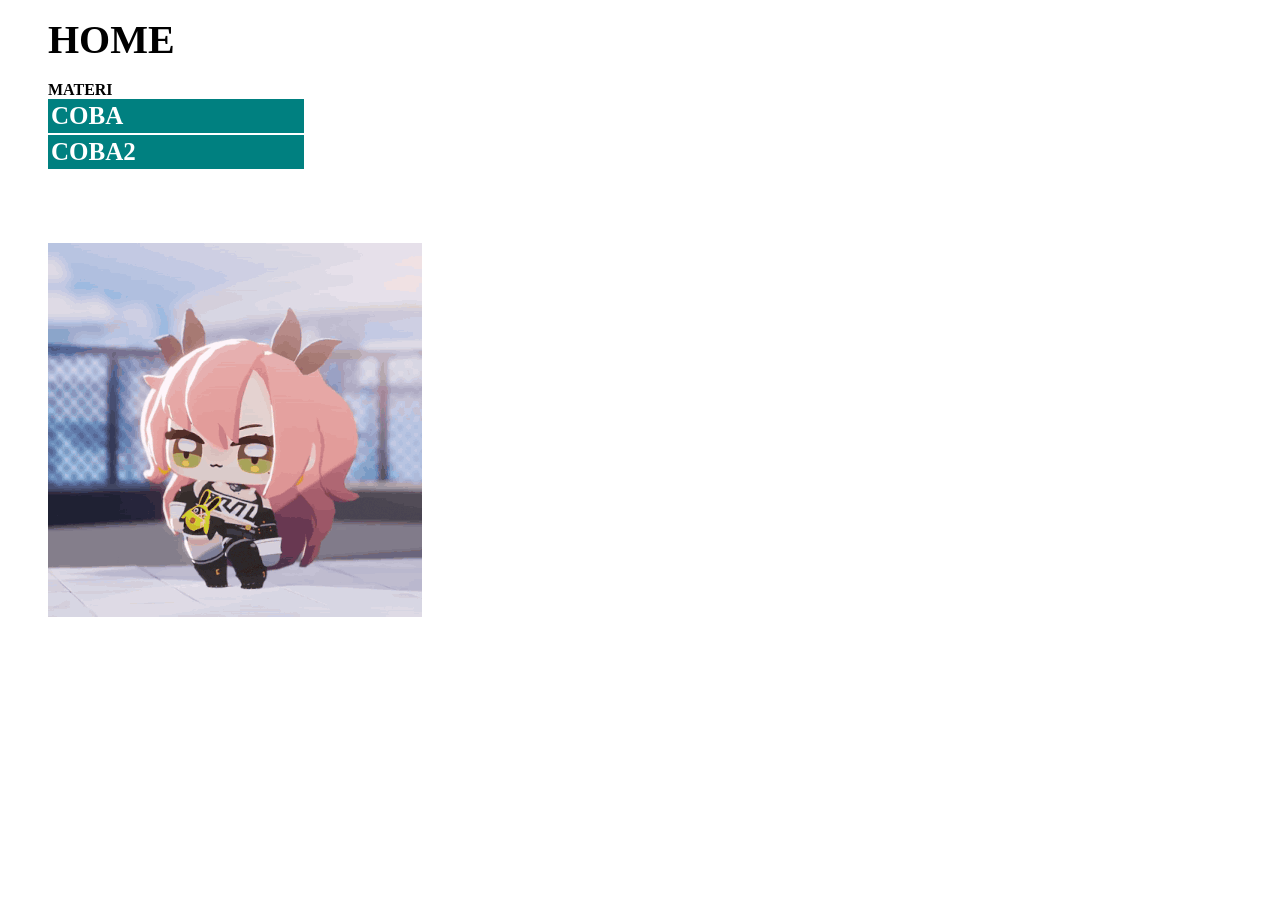
<file: index.html>
<!DOCTYPE html>
<html lang="en">
<head>
    <link href="style.css" rel="stylesheet">
    <meta charset="UTF-8">
    <meta name="viewport" content="width=device-width, initial-scale=1.0">
    <title>Document</title>
</head>
<body>
    <ul>
        <audio autoplay>
            <source src="PS2 Game selection sfx ... or hang up _ notification sound ▓ Free Sound Effect  IDK - VRT sound effects.mp3">
        </audio>
        <li><b href="#">HOME</li>
        <br>
        <li>MATERI</li>
        <li><a href="materi.html">COBA</a></li>
        <li><a href="lain.html">COBA2</a></li>
        <br>
        <br>
        <br>
        <br>
        <img src="zzz-zenless-zone-zero.gif">
    </ul>
</body>
</html>
</file>
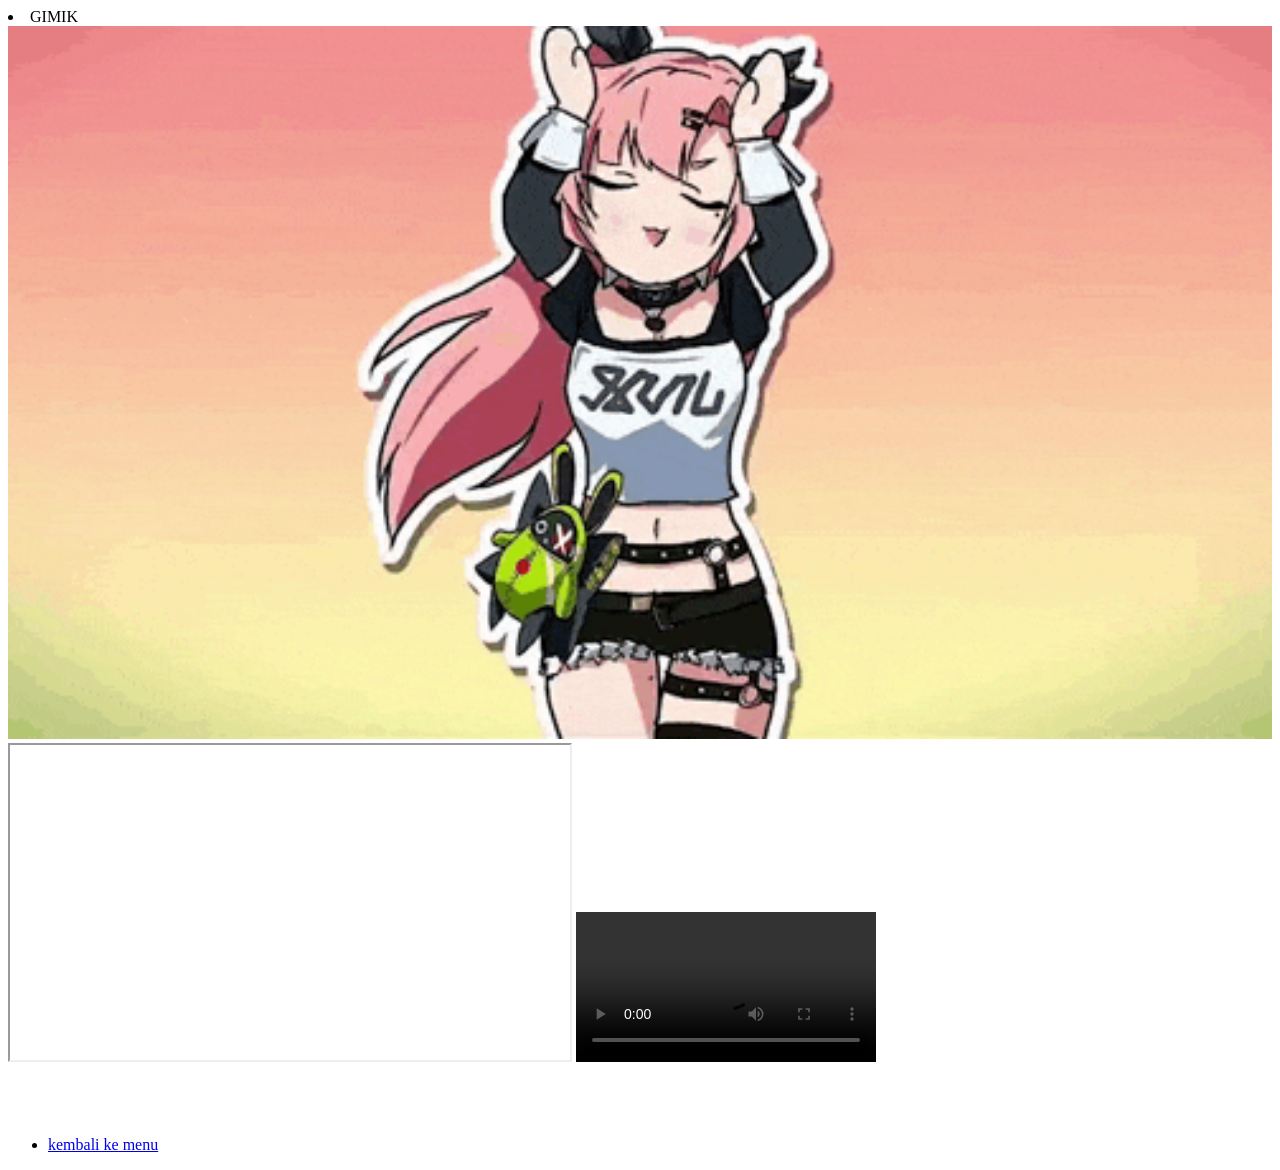
<file: lain.html>
<!DOCTYPE html>
<html lang="en">
<head>
    <meta charset="UTF-8">
    <meta name="viewport" content="width=device-width, initial-scale=1.0">
    <title>Document</title>
</head>
<body>
    <audio autoplay loop>
        <source src="Hankaku Street Daytime BGM  Neverness to Everness (NTE) OST - JamesJGoodwin.mp3">
    </audio>
    <li><ba href="#">GIMIK</li>
    <img src="caramelldansen-nicole-demara.gif" width="100%" height="100%">
    <iframe
    width="560"
    height="315"
    src="https://www.youtube.com/embed/Ef4gLTNdoZM"
    allowfullscreen>
    </iframe>
    <video controls src="youtube-F8vEp_V8BHw.d6d7b716.mp4"></video>

    <ul>
        <br>
        <br>
        <br>
        <li><a href="tugas matdis.html">kembali ke menu</a></li>
    </ul>
    
</html>
</file>
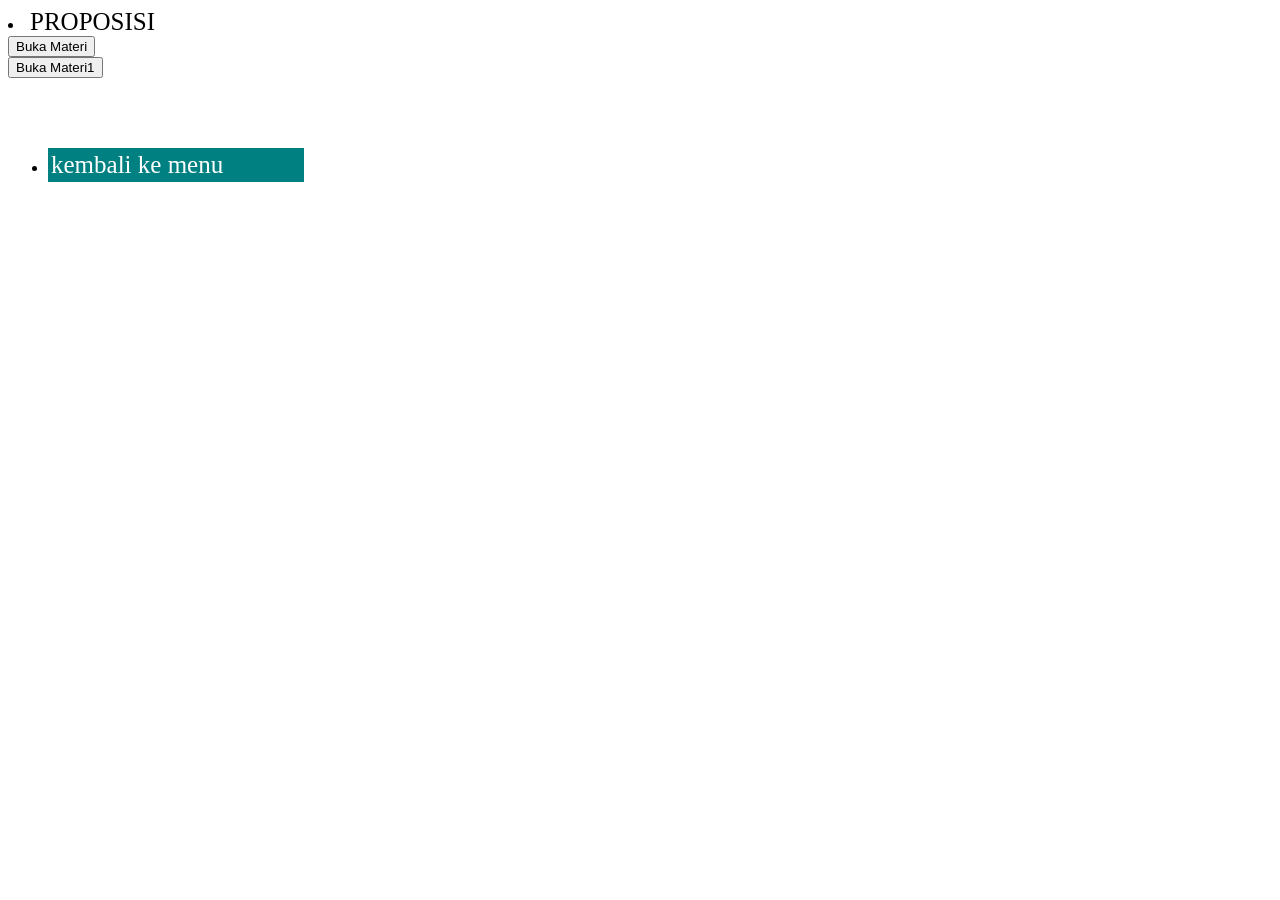
<file: materi.html>
<!DOCTYPE html>

<html lang="en">
<head>
    <link href="styleisi.css" rel="stylesheet">
    <meta charset="UTF-8">
    <meta name="viewport" content="width=device-width, initial-scale=1.0">
    <title>Document</title>
</head>
<body>
    <audio autoplay>
        <source src="PS2 Game selection sfx ... or hang up _ notification sound ▓ Free Sound Effect  IDK - VRT sound effects.mp3">
    </audio>

    <li><a href="#">PROPOSISI</a></li>

    <!-- MATERI PERTAMA -->
    <button class="btn-tampil" onclick="tampilkanMateri()">
        Buka Materi
    </button>

    <div id="materi" class="kolom-materi"></div>

    <script>
        function tampilkanMateri() {
            var materi = document.getElementById("materi");
            var tombol = document.querySelector(".btn-tampil");

            materi.classList.toggle("aktif");

            if (materi.classList.contains("aktif")) {
                materi.innerHTML =
                    "<h3>Isi Teks dari Script</h3><p>Pak Kandi 67</p>" + "<audio autoplay><source src='PS2 Game selection sfx ... or hang up _ notification sound ▓ Free Sound Effect  IDK - VRT sound effects.mp3'></audio>";

                tombol.innerText = "Tutup Materi";
            }

            if (!materi.classList.contains("aktif")) {
                materi.innerHTML = "";
                tombol.innerText = "Buka Materi";
            }
        }
    </script>


    <!-- MATERI KEDUA -->
    <button class="btn-tampil1" onclick="tampilkanMateri1()">
        Buka Materi1
    </button>

    <div id="materi1" class="kolom-materi1"></div>

    <script>
        function tampilkanMateri1() {
            var materi1 = document.getElementById("materi1");
            var tombol1 = document.querySelector(".btn-tampil1");

            materi1.classList.toggle("aktif");

            if (materi1.classList.contains("aktif")) {
                materi1.innerHTML =
                    "<h3>Isi Teks dari Script</h3><p>Pak Kandi 61</p>" + "<img src='road_roller_da.jpg' widht='20%'>" + "<audio autoplay><source src='Hankaku Street Daytime BGM  Neverness to Everness (NTE) OST - JamesJGoodwin.mp3'></audio>";

                tombol1.innerText = "Tutup Materi1";
            }

            if (!materi1.classList.contains("aktif")) {
                materi1.innerHTML = "";
                tombol1.innerText = "Buka Materi1";
            }
        }
    </script>

    <ul>
        <br>
        <br>
        <br>
        <li><a href="tugas matdis.html">kembali ke menu</a></li>
    </ul>

</body>
</html>
</file>
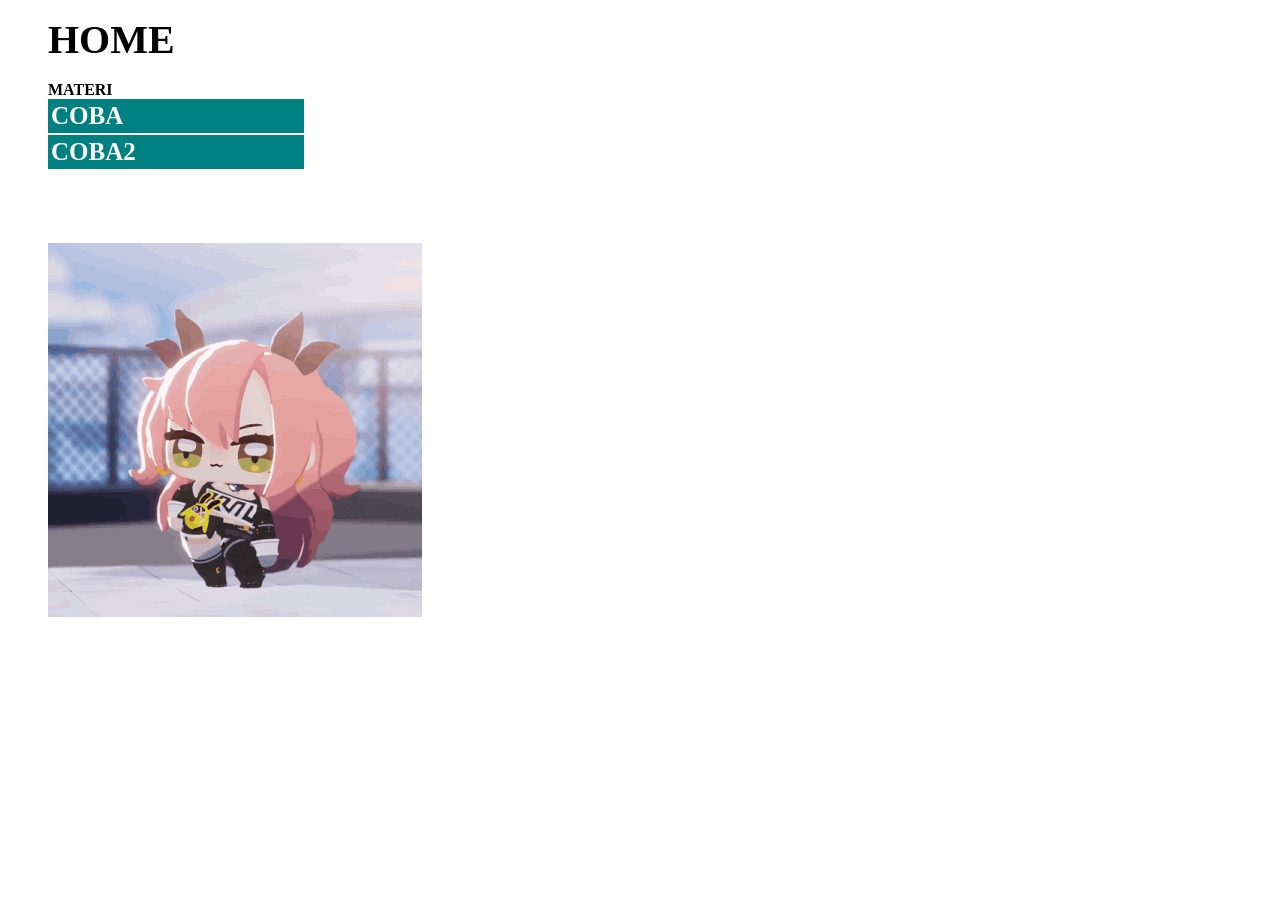
<file: tugas matdis.html>
<!DOCTYPE html>
<html lang="en">
<head>
    <link href="style.css" rel="stylesheet">
    <meta charset="UTF-8">
    <meta name="viewport" content="width=device-width, initial-scale=1.0">
    <title>Document</title>
</head>
<body>
    <ul>
        <audio autoplay>
            <source src="PS2 Game selection sfx ... or hang up _ notification sound ▓ Free Sound Effect  IDK - VRT sound effects.mp3">
        </audio>
        <li><b href="#">HOME</li>
        <br>
        <li>MATERI</li>
        <li><a href="materi.html">COBA</a></li>
        <li><a href="lain.html">COBA2</a></li>
        <br>
        <br>
        <br>
        <br>
        <img src="zzz-zenless-zone-zero.gif">
    </ul>
</body>
</html>
</file>
<file: style.css>
ul li b {
    color: black;
    text-decoration: none;
    font-size: 40px;
}

ul li a {
    display: inline-block;
    background-color: teal;
    padding: 3px;
    margin-right: 20px;
    width: 250px;
    color: white;
    border-bottom: 2px solid white;
    text-decoration: none;
    font-size: 25px;
}

ul {
    list-style: none;
}
</file>
<file: styleisi.css>
li a {
    color: black;
    text-decoration: none;
    font-size: 25px;
}

ul li a {
        display: inline-block;
    background-color: teal;
    padding: 3px;
    margin-right: 20px;
    width: 250px;
    color: white;
    border-bottom: 2px solid white;
    text-decoration: none;
}
</file>
